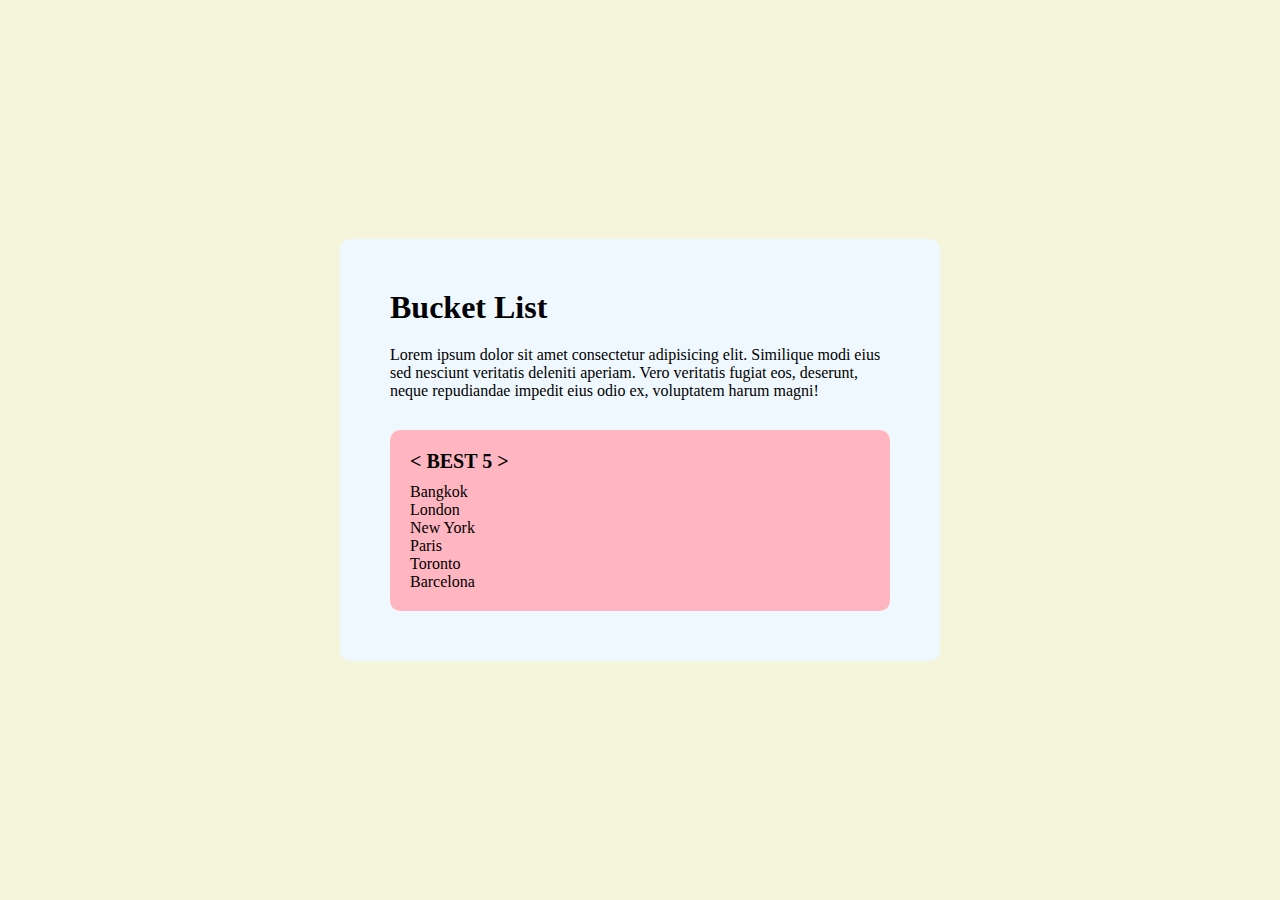
<file: 4week/index.html>
<!DOCTYPE html>
<html lang="en">
  <head>
    <meta charset="UTF-8" />
    <meta http-equiv="X-UA-Compatible" content="IE=edge" />
    <meta name="viewport" content="width=device-width, initial-scale=1.0" />
    <title>Document</title>
    <link rel="stylesheet" href="./style.css" />
    <script src="./index.js"> </script>
  </head>
  <body>
    <div class="container">
      <h1 id="title">Bucket List</h1>
      <p>
        Lorem ipsum dolor sit amet consectetur adipisicing elit. Similique modi
        eius sed nesciunt veritatis deleniti aperiam. Vero veritatis fugiat eos,
        deserunt, neque repudiandae impedit eius odio ex, voluptatem harum
        magni!
      </p>
      <p></p>

      <div class="city">
        <h2>< BEST 5 ></h2>
        <ul id="cityList">
          <li>Bangkok</li>
          <li>London</li>
          <li>New York</li>
          <li>Paris</li>
          <li>Toronto</li>
          <li>Barcelona</li>
        </ul>
      </div>
    </div>
    <script src="index.js"></script>
  </body>
</html>
</file>
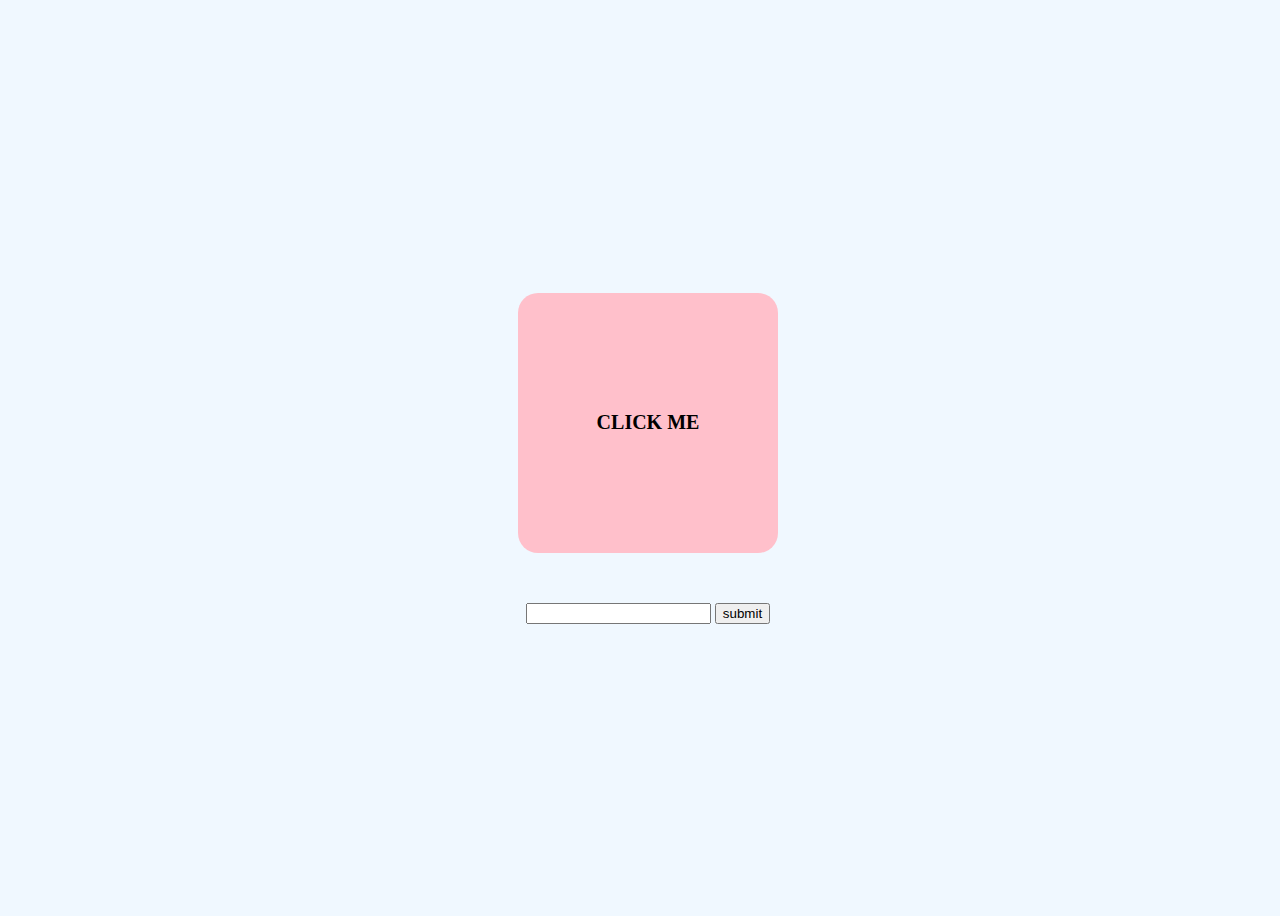
<file: 5week/index.html>
<!DOCTYPE html>
<html lang="en">
<head>
    <meta charset="UTF-8">
    <meta http-equiv="X-UA-Compatible" content="IE=edge">
    <meta name="viewport" content="width=device-width, initial-scale=1.0">
    <title> Document </title>
    <link rel="stylesheet" href="style.css">
</head>
<body>
    <div class="container"> Click me </div>
    <form>
        <input type="text">
        <button>submit</button>
    </form>
    <script src="index.js"></script>
</body>
</html>
</file>
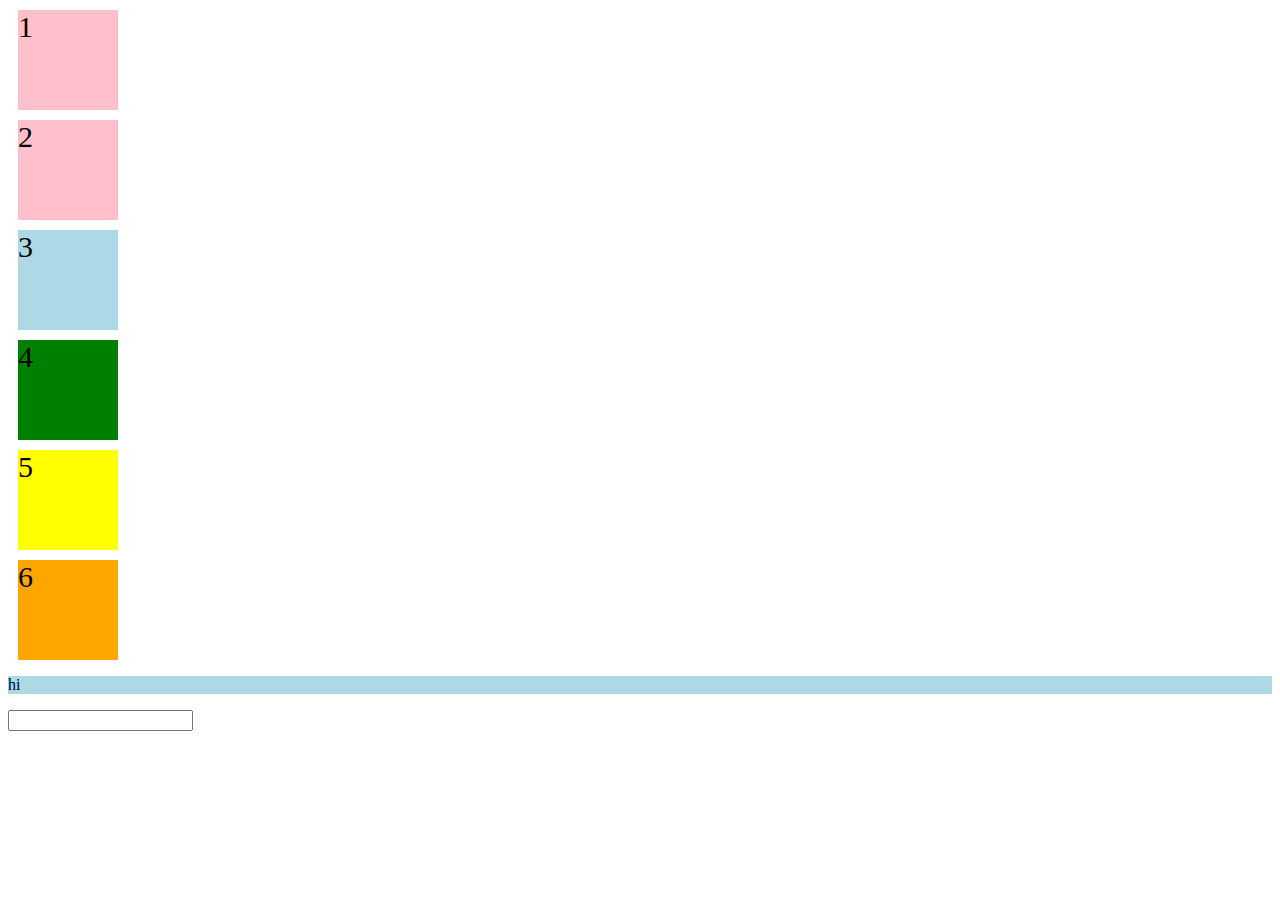
<file: 2week/선택자.html>
<!DOCTYPE html>
<html lang="en">
<head>
    <meta charset="UTF-8">
    <meta http-equiv="X-UA-Compatible" content="IE=edge">
    <meta name="viewport" content="width=device-width, initial-scale=1.0">
    <title>Document</title>
    <link rel="stylesheet" href="./style.css">
</head>
<body>
    <div>1</div>
    <div>2</div>
    <div class="lightblue">3</div>
    <div class="orange" id="green">4</div>
    <div id="yellow">5</div>
    <div class="lightblue orange">6</div>
    <p class="lightblue">hi</p>
    <input type="text">
</body>
</html>
</file>
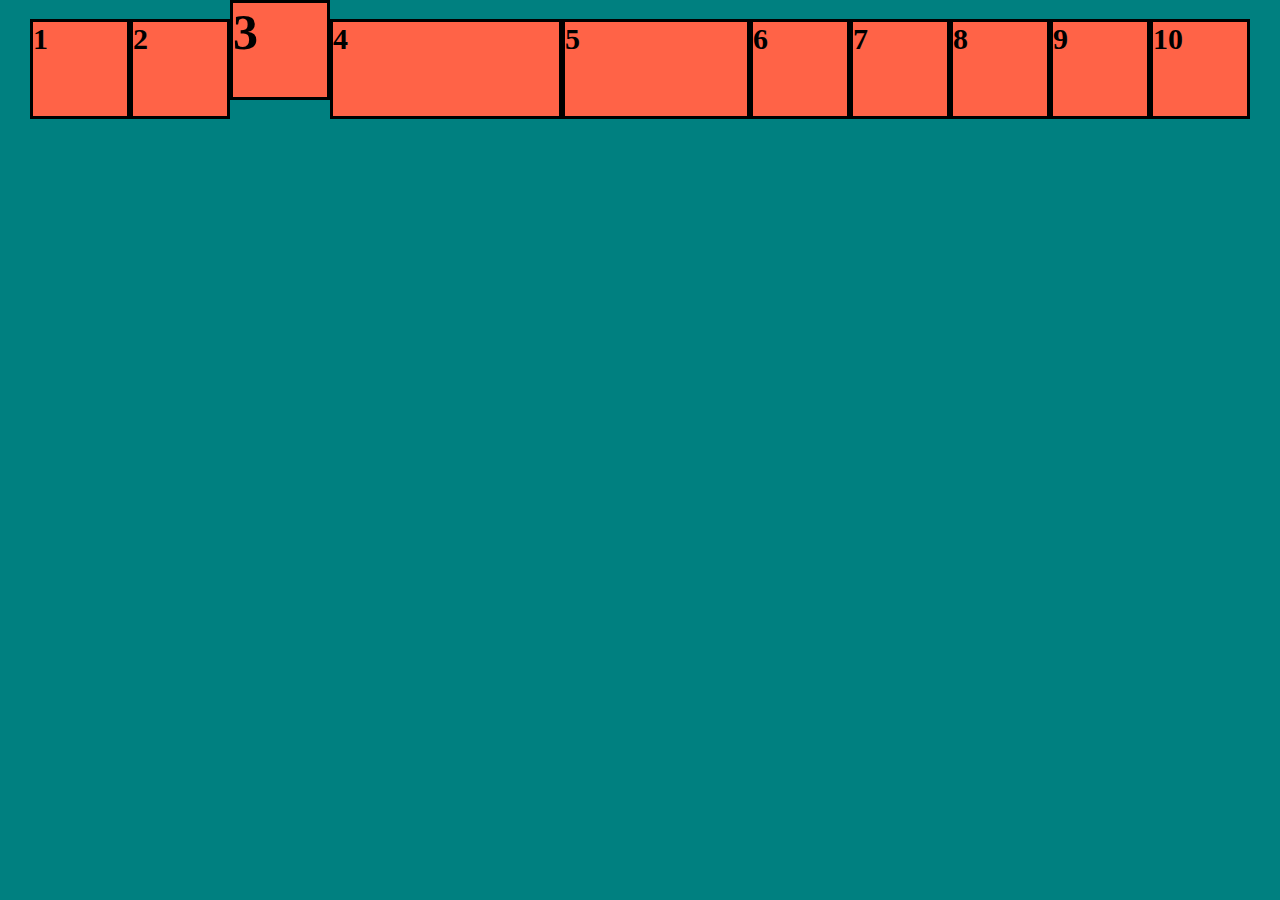
<file: 2week/flexbox/flexbox.html>
<!DOCTYPE html>
<html lang="en">
<head>
    <meta charset="UTF-8">
    <meta http-equiv="X-UA-Compatible" content="IE=edge">
    <meta name="viewport" content="width=device-width, initial-scale=1.0">
    <title>Document</title>
    <link rel="stylesheet" href="./flexbox_style.css">
</head>
<body>
    <div class="flex-container">
        <div class="flex-item">1</div>
        <div class="flex-item">2</div>
        <div class="flex-item">3</div>
        <div class="flex-item">4</div>
        <div class="flex-item">5</div>
        <div class="flex-item">6</div>
        <div class="flex-item">7</div>
        <div class="flex-item">8</div>
        <div class="flex-item">9</div>
        <div class="flex-item">10</div>
    </div>
</body>
</html>
</file>
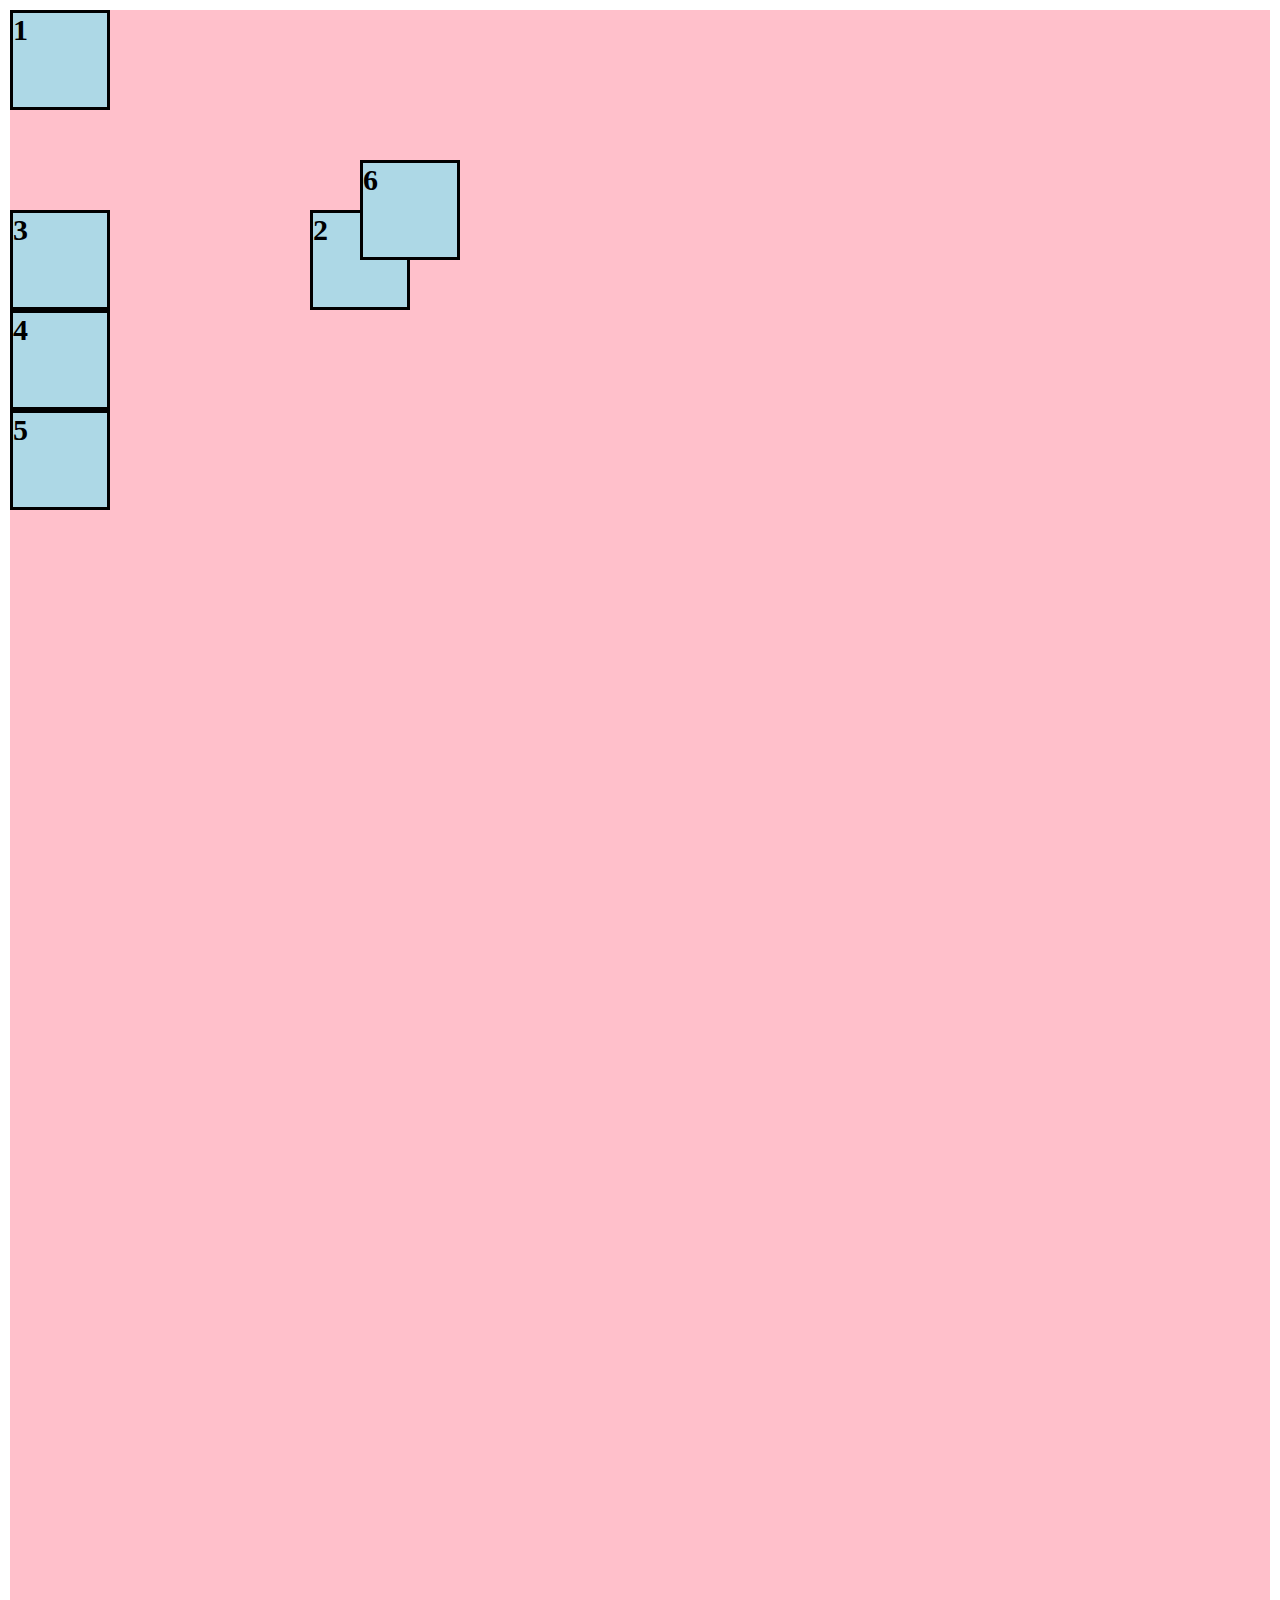
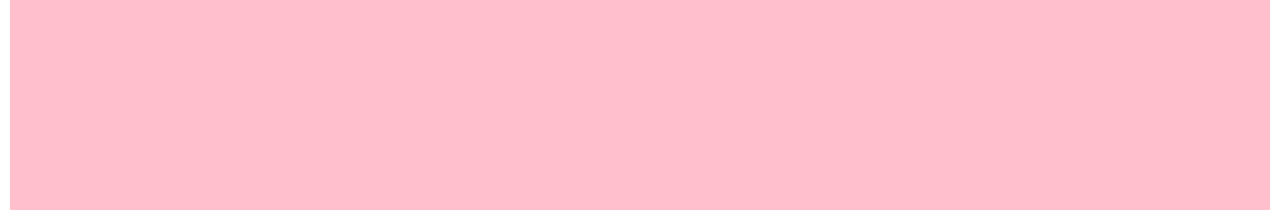
<file: 2week/position/position.html>
<!DOCTYPE html>
<html lang="en">
<head>
    <meta charset="UTF-8">
    <meta http-equiv="X-UA-Compatible" content="IE=edge">
    <meta name="viewport" content="width=device-width, initial-scale=1.0">
    <title>Document</title>
    <link rel="stylesheet" href="./position_style.css">
</head>
<body>
    <div class="container">
        <div class="item">1</div>
        <div class="item">2</div>
        <div class="item">3</div>
        <div class="item">4</div>
        <div class="item">5</div>
        <div class="item">6</div>
    </div>
</body>
</html>
</file>
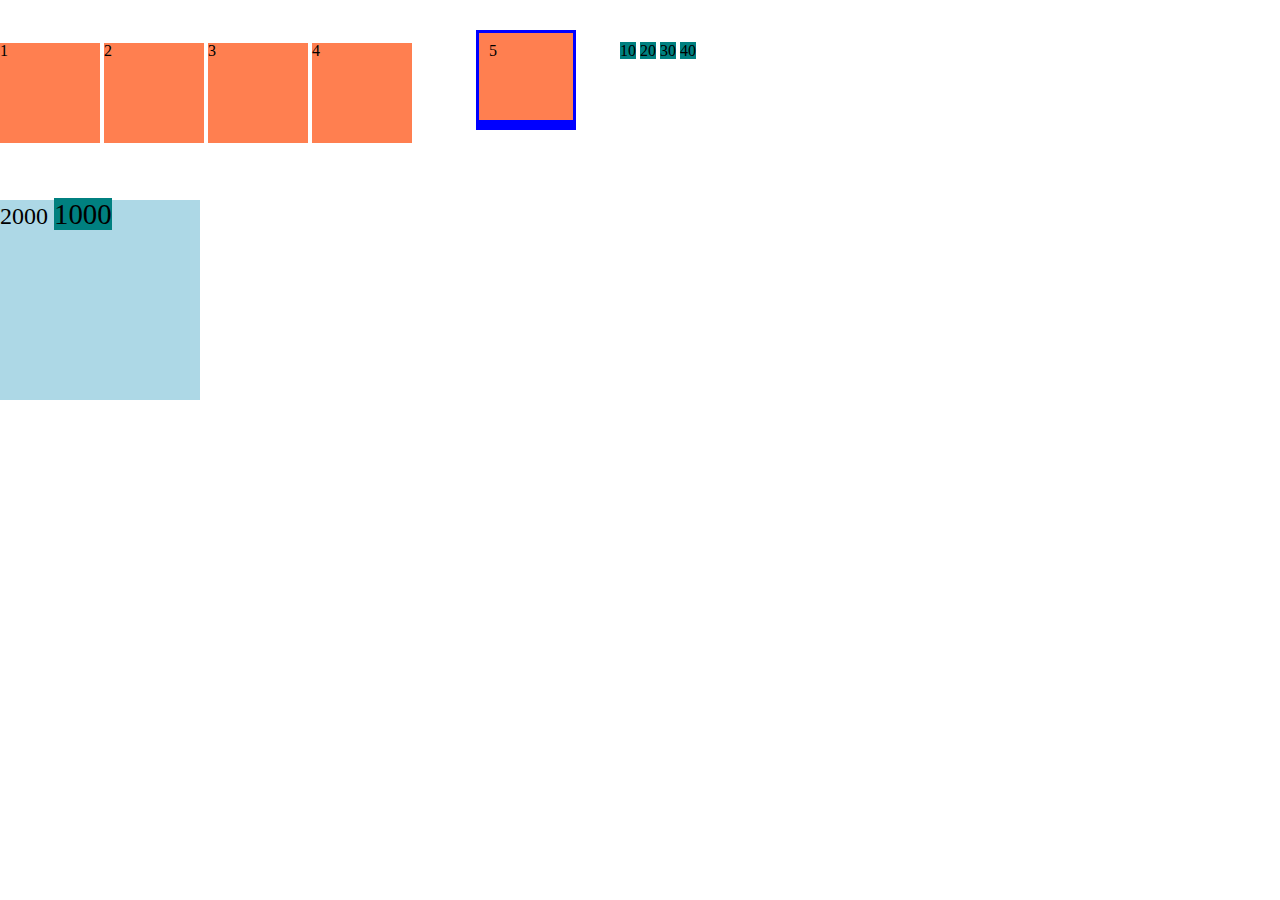
<file: 2week/properties/properties.html>
<!DOCTYPE html>
<html lang="en">
<head>
    <meta charset="UTF-8">
    <meta http-equiv="X-UA-Compatible" content="IE=edge">
    <meta name="viewport" content="width=device-width, initial-scale=1.0">
    <title>Document</title>
    <!-- ./입력하는 경우 현재 경로에 어떤 파일이 있는지 보여줌. 
            link rel="타입" href="연결할 css파일 주소"-->
    <link rel="stylesheet" href="./properties_style.css">
</head>
<body>
    <p> 1 </p>
    <p> 2 </p>
    <p> 3 </p>
    <p> 4 </p>
    <p> 5 </p>
    <span> 10</span>
    <span> 20</span>
    <span> 30</span>
    <span> 40</span>
    <div>
        2000
        <span>
            1000
        </span>
    </div>
</body>
</html>
</file>
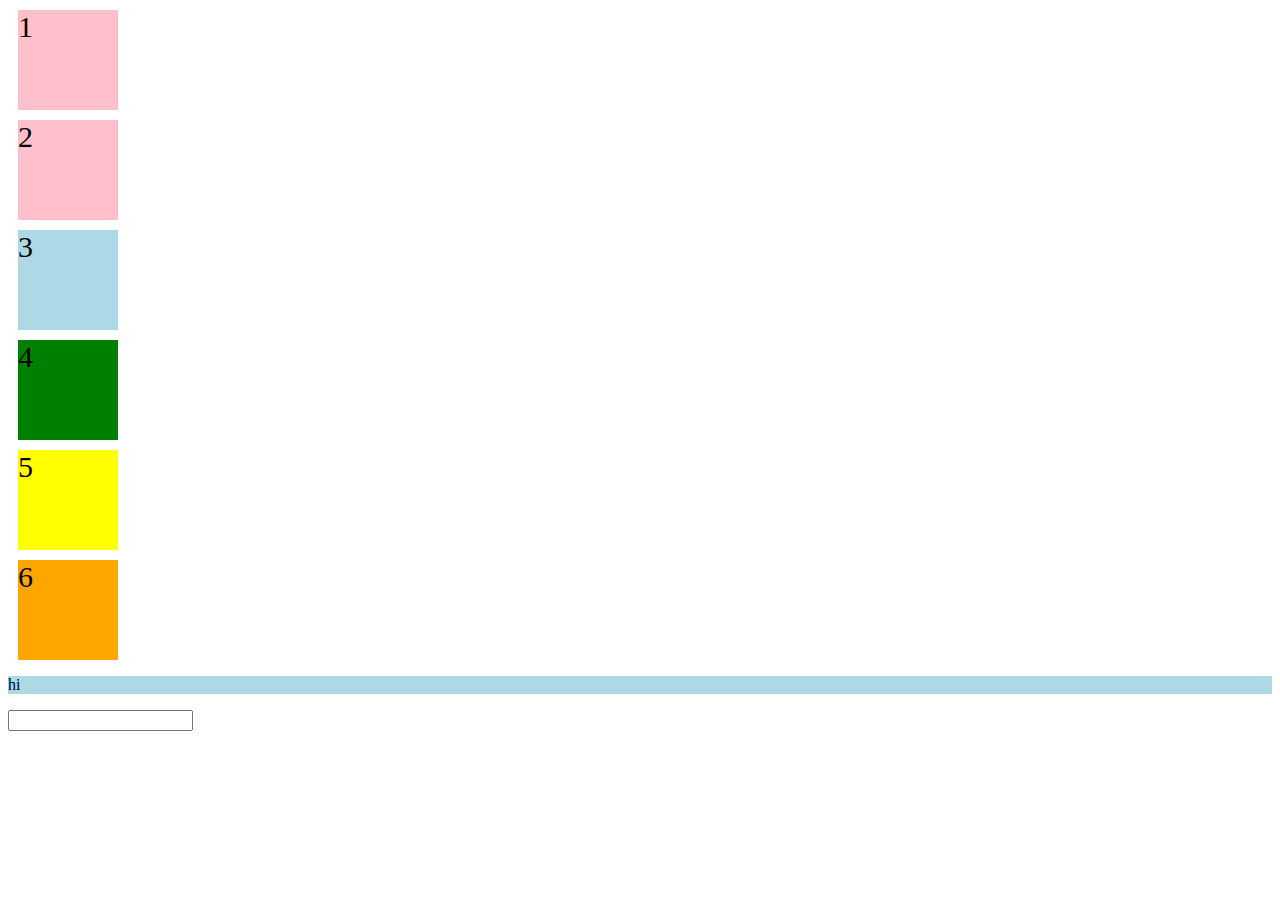
<file: 2week/selection/선택자.html>
<!DOCTYPE html>
<html lang="en">
<head>
    <meta charset="UTF-8">
    <meta http-equiv="X-UA-Compatible" content="IE=edge">
    <meta name="viewport" content="width=device-width, initial-scale=1.0">
    <title>Document</title>
    <link rel="stylesheet" href="./style.css">
</head>
<body>
    <div>1</div>
    <div>2</div>
    <div class="lightblue">3</div>
    <div class="orange" id="green">4</div>
    <div id="yellow">5</div>
    <div class="lightblue orange">6</div>
    <p class="lightblue">hi</p>
    <input type="text">
</body>
</html>
</file>
<file: 4week/style.css>
* {
    padding:0;
    margin: 0;
  }
  
  ul {
    list-style: none;
  }
  
  body {
    width: 100%;
    height: 100vh;
    background-color: beige;
    display: flex;
    justify-content: center;
    align-items: center;
  }
  
  
  #title {
    margin-bottom: 20px;
  }
  
  .container {
    width: 500px;
    padding: 50px;
    background-color: aliceblue;
    border-radius: 10px;
    
  }
  
  .city {
    border-radius: 10px;
    padding: 20px;
    margin-top: 30px;
    background-color: lightpink;
  }
  
  .city h2 {
    margin-bottom: 10px;
    font-size: 20px;
  }
</file>
<file: 5week/style.css>
body {
    background-color: aliceblue;
    height : 100vh;
    width : 100vw;
    display : flex;
    align-items : center;
    justify-content: center;
    flex-direction: column;
}

.container {
    width : 200px;
    height : 200px;
    background-color: pink;
    padding: 30px;
    border-radius: 20px;
    display : flex;
    align-items: center;
    justify-content : center;
    font-size:20px;
    font-weight: bold;
    cursor : pointer;
    text-transform: uppercase; /* 대문자로 */
}

form {
    margin-top : 50px;
}
</file>
<file: 2week/style.css>
/* css문법 : 선택자 {css속성 : value}
태그 클래스 id */

/* 우선순위 : id -> class/가상 선택자 -> tag 순
    !important; 쓰면 가장 우선순위 지정 
    가상선택자는 특정 태그에만 적용가능
    가상선택자 :hover : 마우스 커서 올렸을 때   
                active : 마우스를 누르고 있을 때
                focus : 마우스 클릭 한번만 하면 계속 눌러져있음
    
태그이름{

}

.클래스이름{

}   

#id이름{

}

태그이름 : hover{

}

id가 우선순위이기 때문에 div:hover해도 먹히지 않음
--> #green(id이름) : hover{ } 로 따로 지정해야함
*/

div{
    width: 100px;
    height: 100px;
    margin: 10px;
    font-size: 30px;
    background-color: pink;
}

.lightblue{
    background-color: lightblue;
}

.orange{
    background-color: orange;
}

#yellow{
    background-color: yellow;
}

#green{
    background-color: green;
}

div:hover{
    background-color: grey;
}

#green:hover{
    background-color: grey;
}

div:active{
    background-color: purple;
}
input:focus{
    background-color: blue;
}
</file>
<file: 2week/flexbox/flexbox_style.css>
/*
main axs 가 가로일지 세로일지는 모름
cross axs는 항상 main axs의 반대방향 
*/

*{
    margin: 0;
    padding: 0;
    box-sizing: border-box;
}

/*flex-wrap : flex item의 크기 줄어들지 x
  align-content는 flex-wrap:wrap일때만 적용가능
*/
.flex-container{
    background-color: teal;
    display: flex;
    /*flex-direction: row;*/
    justify-content: space-between;
    padding : 0px 30px;
    align-items: baseline;
    height: 100vh;
}

.flex-item{
    background-color: tomato;
    width: 100px;
    height: 100px;
    border: 3px solid black;
    font-size: 30px;
    font-weight: bold;
}

.flex-item:nth-child(3){
    font-size: 50px;
}

/*flex-grow : 공백을 flex-item들이 나눠가짐.
  flex-shrink : content크기를 얼만큼 줄일 것인가 ? 
  
  보통 flex : 10em;과 같이 unit이 존재하면 flex-basis
  flex: 2; 와 같이 unit이 존재하지 않으면 flex-grow / flex-shrink 
  flex: 2 2 10%; 이면 flex-grow | flex-shrink | flex-basis
  */

  .flex-item:nth-child(4){
    flex-grow: 3;
    flex-shrink: 3;
}

.flex-item:nth-child(5){
    flex-grow: 2;
    flex-shrink: 2;
}
</file>
<file: 2week/position/position_style.css>
*{
    box-sizing: border-box;
    margin: 0;
    padding: 0;
}

.container {
    background-color: pink;
    margin: 10px;
    position: relative;
    height: 200vh;
}

.item{
    width: 100px;
    height: 100px;
    background-color: lightblue;
    font-size: 30px;
    font-weight: bold;
    border: 3px solid black;
}

.item:nth-child(2){
    position: relative;
    top: 100px;
    left: 300px;
    z-index: 1; /*음수 : 먹혀서 보이지 않음
                   양수 : 겹쳐보임
                        숫자가 낮을수록 뒤에 배치됨. */
}

.item:nth-child(6){
    position: relative;
    top: -350px;
    left: 350px;
    z-index: 2;
}

.item:nth-child(4){
    /* position: absolute; 다음 item이 겹쳐보임.*/
    position: fixed; /*스크롤 내려도 고정 */
    position: sticky; /* top,left 속성과 함께사용해야함. */
       top: 0;        /* 스크롤 내리면 지정된 위치에 고정 */
       left: 0; 
}
</file>
<file: 2week/properties/properties_style.css>
/*
inline : span, a, img, button --> width height 적용의미 X
block : p, div, ul, li, h1-h6 --> width height 적용 가능
display : none, inline, block, inline-block
태그 : nth-child(숫자) {
    해당 태그의 n 번째 요소
}

reset css
/* http://meyerweb.com/eric/tools/css/reset/ 
   v2.0 | 20110126
   License: none (public domain)
*/

html, body, div, span, applet, object, iframe,
h1, h2, h3, h4, h5, h6, p, blockquote, pre,
a, abbr, acronym, address, big, cite, code,
del, dfn, em, img, ins, kbd, q, s, samp,
small, strike, strong, sub, sup, tt, var,
b, u, i, center,
dl, dt, dd, ol, ul, li,
fieldset, form, label, legend,
table, caption, tbody, tfoot, thead, tr, th, td,
article, aside, canvas, details, embed, 
figure, figcaption, footer, header, hgroup, 
menu, nav, output, ruby, section, summary,
time, mark, audio, video {
	margin: 0;
	padding: 0;
	border: 0;
	font-size: 100%;
	font: inherit;
	vertical-align: baseline;
}
/* HTML5 display-role reset for older browsers */
article, aside, details, figcaption, figure, 
footer, header, hgroup, menu, nav, section {
	display: block;
}
body {
	line-height: 1;
}
ol, ul {
	list-style: none;
}
blockquote, q {
	quotes: none;
}
blockquote:before, blockquote:after,
q:before, q:after {
	content: '';
	content: none;
}
table {
	border-collapse: collapse;
	border-spacing: 0;
}


/* 모든 태그에 적용 */
*{
    box-sizing : border-box;
}

html{
    font-size : 16px;
}

p,span{
    width : 100px;
    height : 100px;
}

p{
    background-color: coral;
    /* display : inline; */
    display : inline-block;
}

span {
    background: teal;
    /* span은 p와 다르게 요소마다 간격이 x */
    /* display : block; */
}

p:nth-child(5) {
    /* 위 오른 아래 왼 (시계방향)*/
    margin : 30px 40px 50px 60px;
    padding : 10px;
    border : 3px solid blue;
    border-bottom-width : 10px;
}


/*px: 절대단위 em rem 상대단위
  em : 부모가 기준
  rem : root-em의 약자로, 가장 최상위태그(html)

반응형 웹페이지의 발전에 따라 px보다 em/ rem을 쓰는 것을 권장*/ 

div{
    /* font-size 16px*1.5 = 24px */
    margin-top : 20px;
    background-color: lightblue;
    width : 200px;
    height : 200px;
    font-size : 1.5rem;
}

/*div내 span에만 적용*/
div span{
    /*em은 부모의 fontsize를 기준으로 함.
    현재 span의 부모 div fontsize는 24px
    24 * 1.2 = 28.8px */
    font-size : 1.2em;
    height : 80%; /*부모 */
    width : 100%;
}

/*브라우저마다 태그에 대한 기본 스타일링 존재 --> 개발자도구확인*/
</file>
<file: 2week/selection/style.css>
/* css문법 : 선택자 {css속성 : value}
태그 클래스 id */

/* 우선순위 : id -> class/가상 선택자 -> tag 순
    !important; 쓰면 가장 우선순위 지정 
    가상선택자는 특정 태그에만 적용가능
    가상선택자 :hover : 마우스 커서 올렸을 때   
                active : 마우스를 누르고 있을 때
                focus : 마우스 클릭 한번만 하면 계속 눌러져있음
    
태그이름{

}

.클래스이름{

}   

#id이름{

}

태그이름 : hover{

}

id가 우선순위이기 때문에 div:hover해도 먹히지 않음
--> #green(id이름) : hover{ } 로 따로 지정해야함
*/

div{
    width: 100px;
    height: 100px;
    margin: 10px;
    font-size: 30px;
    background-color: pink;
}

.lightblue{
    background-color: lightblue;
}

.orange{
    background-color: orange;
}

#yellow{
    background-color: yellow;
}

#green{
    background-color: green;
}

div:hover{
    background-color: grey;
}

#green:hover{
    background-color: grey;
}

div:active{
    background-color: purple;
}
input:focus{
    background-color: blue;
}
</file>
